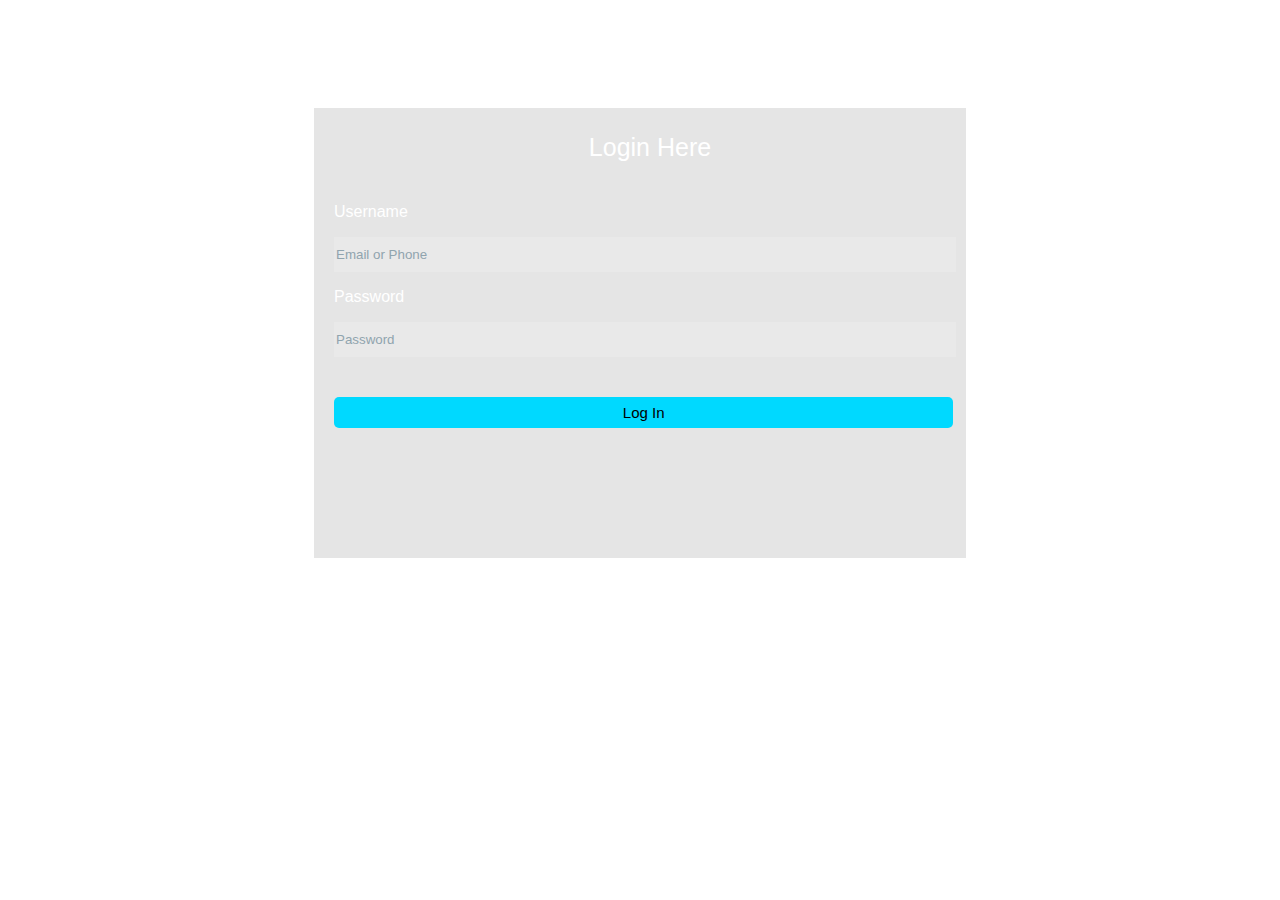
<file: index.html>
<!DOCTYPE html>
<html>
  <head>
    <title>Login Form</title>
    <style>
      body {
    font-family: Arial;
    /* background-image: url('images/page-bg.jpg'); */
    background-image: url('https://images.unsplash.com/photo-1689718107045-513b35f1a356?fm=jpg&q=60&w=3000&ixlib=rb-4.1.0&ixid=M3wxMjA3fDB8MHxwaG90by1yZWxhdGVkfDE5fHx8ZW58MHx8fHx8');
    background-size: cover;
    color: white;
    display: flex;
    justify-content: center;
    align-items: center;
    padding-top: 100px;
}

.container {
    background-color: rgba(0, 0, 0, 0.1);;
    display: flex;
    flex-direction: column;
    position: relative;
    width: 50%;
    border: 2px rgb(93, 90, 90);
    height: 450px;
    padding-left: 20px;
    box-shadow: 5px 5px 5px(rgba 93, 90, 90, 0);
    border-style: inherit;
}
.credentials-container {
    display: flex;
    flex-direction: column;
    padding-right: 10px;
}
.input-bar {
    /* background-color: rgb(37, 36, 36); */
    background: rgba(255, 255, 255, 0.15);
    border: none;
    padding-top: 10px;
    padding-bottom: 10px;
}
.input-bar::placeholder {
    color: #90A4AE;
}
.input-bar:focus{
    color: white;
}
.login-text {
    text-align: center;
    font-size: 25px;
}
.log-in-btn-container {
    margin-top: 40px;
    display: flex;
    margin-bottom: 20px;
}
.log-in-btn {
    background-color: #00D9FF;
    color: black;
    border-radius: 8px;
    font-weight: 500;
    font-size: 15px;
    width: 290px;
    padding: 7px 100px;
    border-radius: 5px;
    cursor: pointer;
    transition: opacity 0.15s;
    width: 98%;
    border-style: inherit;
}
.log-in-btn:hover {
    opacity: 0.9;
}

.btn-image {
        width: 20px;
        height: 20px;
        background-color: #777;
        border-radius: 3px;
        justify-content: center;
        align-items: center;
}
.logs {
    display: flex;
    column-gap: 20px;
    }
.media-login{
    display: flex;
    padding: 5px 25px;   
    background-color: grey; 
    column-gap: 10px;
    border-radius: 3px;
    border: none;
    color: whitesmoke;
    justify-content: center;
    align-items: center;
    cursor: pointer;   
    transition: opacity 0.15s; 
    width: 360px;
    opacity: 0.8;
}
.media-login:hover {
    opacity: 1;
}
    </style>
  </head>
  <body>
    <div class="container">
      <div class="login-text">
        <p>Login Here</p>
      </div>

      <!-- FORM STARTS HERE -->
      <form method="post" action="/login">
        <div class="credentials-container">
          <p>Username</p>
          <input
            class="input-bar"
            type="text"
            name="username"
            placeholder="Email or Phone"
            required
          />
        </div>

        <div class="credentials-container">
          <p>Password</p>
          <input
            class="input-bar"
            type="password"
            name="password"
            placeholder="Password"
            required
          />
        </div>

        <div class="log-in-btn-container">
          <button class="log-in-btn" type="submit">Log In</button>
        </div>
      </form>
      <!-- FORM ENDS HERE -->
    </div>
  </body>
</html>
</file>
